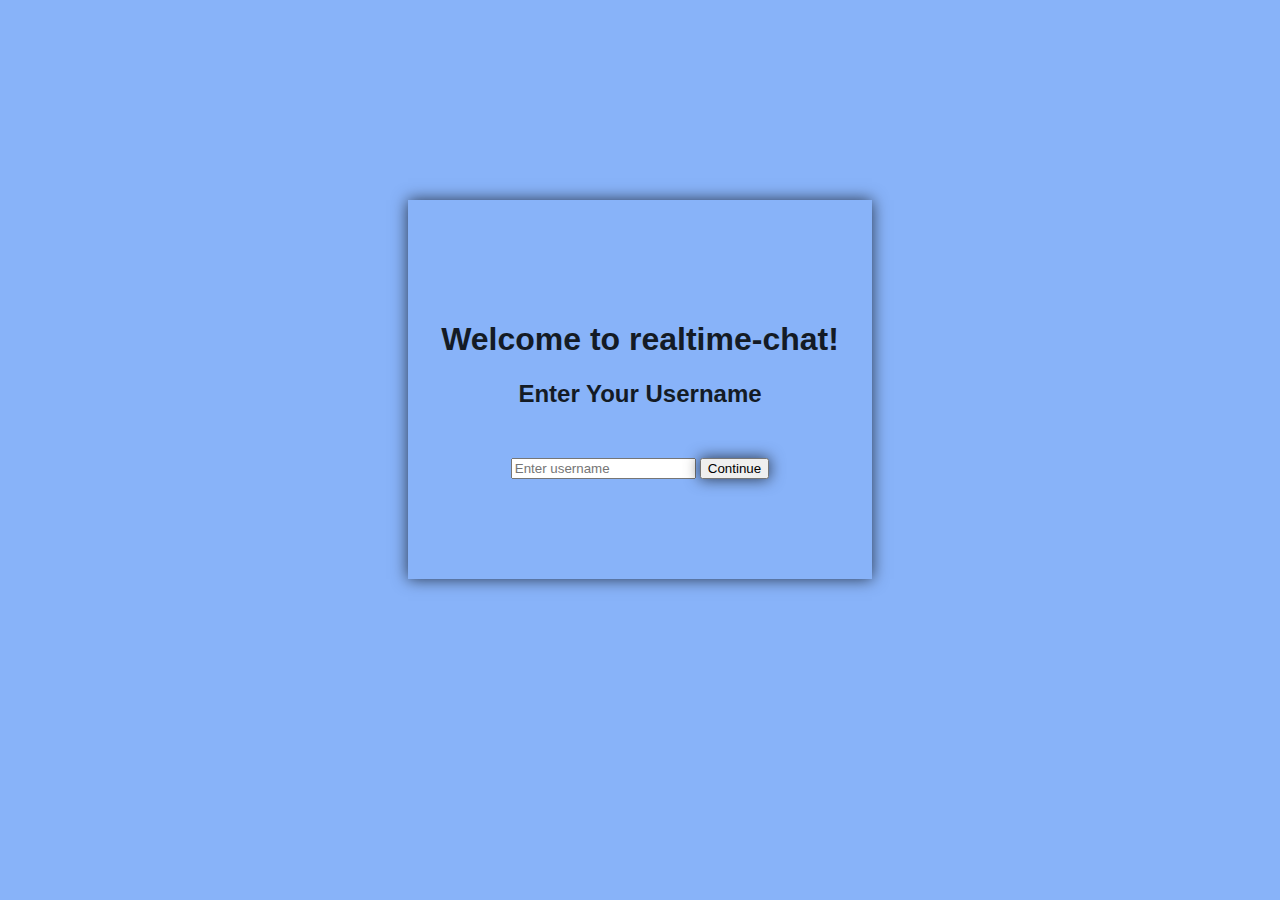
<file: realtime-chat/index.html>
<!DOCTYPE html>
<html lang="en">
<head>
    <link rel="stylesheet" type="text/css" href="style_all.css">
    <meta charset="UTF-8">
    <meta name="viewport" content="width=device-width, initial-scale=1.0">
    <title>Login</title>
</head>
<body>

    <div class="index">
    <h1>Welcome to realtime-chat!</h1>
    <h2>Enter Your Username</h2>
    <input type="text" id="username" placeholder="Enter username">
    <button onclick="submitUsername()">Continue</button>
    </div>

    <script>
        function submitUsername() {
            const username = document.getElementById("username").value.trim();
            if (username) {
                localStorage.setItem("username", username); // Save username
                window.location.href = "select-chat.html"; // Go to chat selection page
            } else {
                alert("Please enter a username.");
            }
        }
    </script>
</body>
</html>
</file>
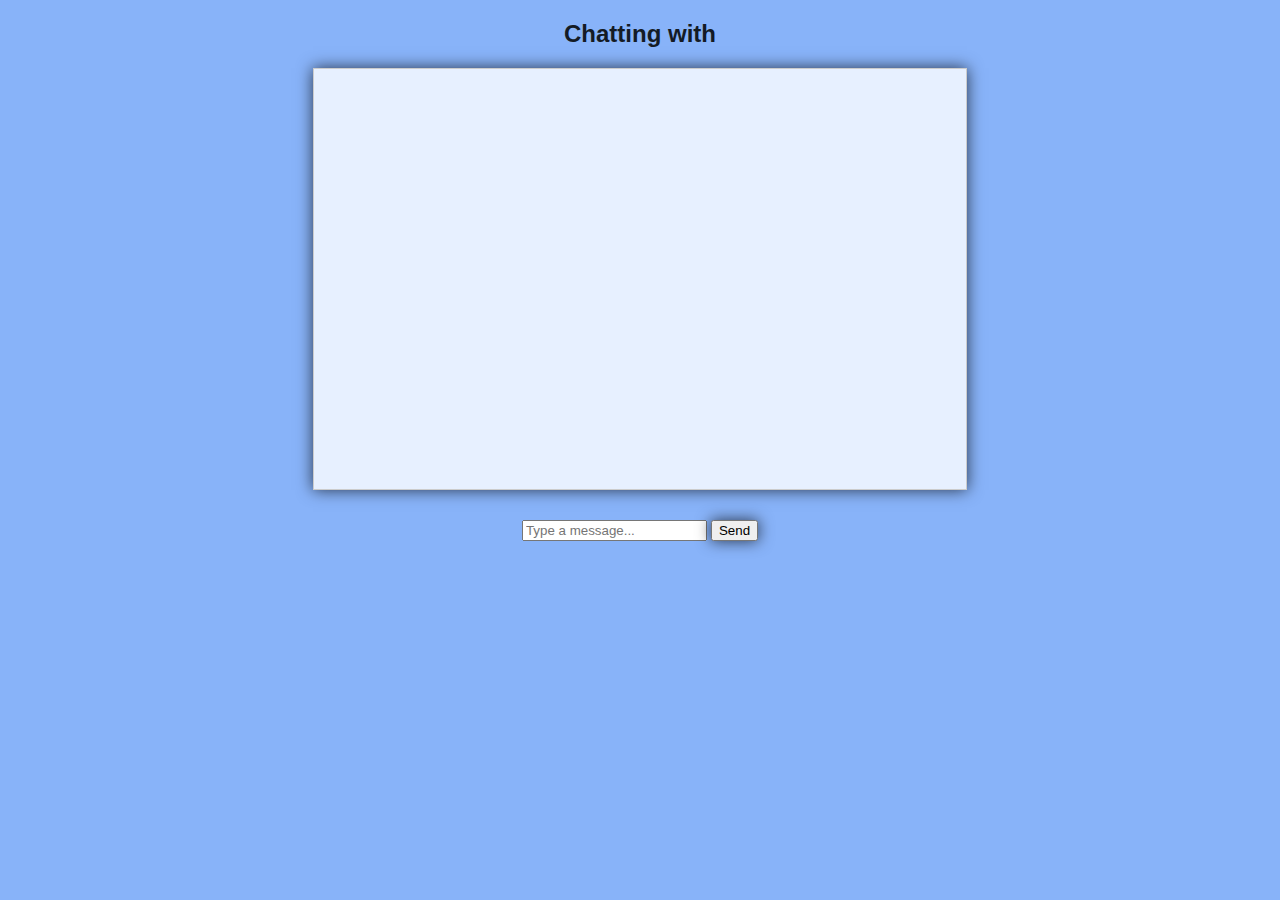
<file: realtime-chat/chat.html>
<!DOCTYPE html>
<html lang="en">
<head>
    <meta charset="UTF-8">
    <meta name="viewport" content="width=device-width, initial-scale=1.0">
    <link rel="stylesheet" type="text/css" href="style_all.css">
    <title>Chat</title>
</head>
<body>
    <h2>Chatting with <span id="chatting-with"></span></h2>
    <div id="chat-box"></div>

    <input type="text" id="message" placeholder="Type a message...">
    <button onclick="sendMessage()">Send</button>

    <script>
        const ws = new WebSocket("ws://localhost:3000");
        const username = localStorage.getItem("username");
        const chatWith = JSON.parse(localStorage.getItem("chatWith"));

        document.getElementById("chatting-with").textContent = chatWith.join(", ");

        const sessionId = [username, ...chatWith].sort().join("_"); // Unique chat session key

        ws.onopen = () => {
            ws.send(JSON.stringify({ type: "register", username, sessionId }));
        };

        ws.onmessage = (event) => {
            const chatBox = document.getElementById("chat-box");
            const msg = document.createElement("p");
            msg.textContent = event.data;
            chatBox.appendChild(msg);
            chatBox.scrollTop = chatBox.scrollHeight;
        };

        function sendMessage() {
            const input = document.getElementById("message");
            if (input.value.trim() !== "") {
                ws.send(JSON.stringify({ type: "message", sessionId, sender: username, text: input.value }));
                input.value = "";
            }
        }

        // Send message on "Enter" key press
        document.getElementById("message").addEventListener("keydown", function (event) {
            if (event.key === "Enter") {
                sendMessage();
            }
        });
    </script>
</body>
</html>
</file>
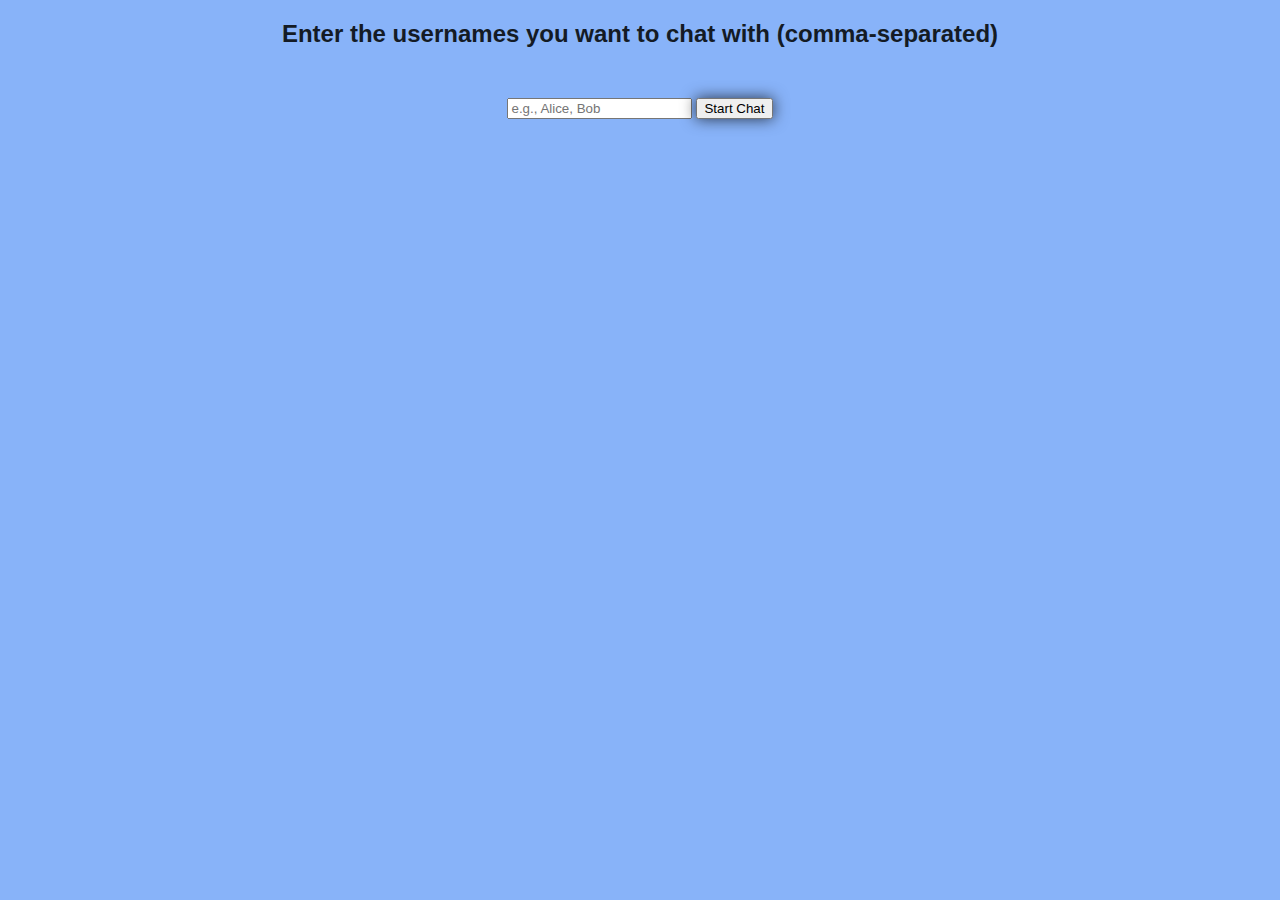
<file: realtime-chat/select-chat.html>
<!DOCTYPE html>
<html lang="en">
<head>
    <meta charset="UTF-8">
    <meta name="viewport" content="width=device-width, initial-scale=1.0">
    <link rel="stylesheet" type="text/css" href="style_all.css">
    <title>Select Chat</title>
</head>
<body>
    <h2>Enter the usernames you want to chat with (comma-separated)</h2>
    <input type="text" id="chat-users" placeholder="e.g., Alice, Bob">
    <button onclick="startChat()">Start Chat</button>

    <script>

        async function loadUsers() {
            const response = await fetch("http://localhost:3000/users");
            const users = await response.json();

            const userListDiv = document.getElementById("user-list");
            userListDiv.innerHTML = ""; // Clear previous list

            users.forEach(user => {
                if (user !== localStorage.getItem("username")) { // Don't show yourself
                    const checkbox = document.createElement("input");
                    checkbox.type = "checkbox";
                    checkbox.value = user;
                    checkbox.id = user;

                    const label = document.createElement("label");
                    label.htmlFor = user;
                    label.textContent = user;

                    userListDiv.appendChild(checkbox);
                    userListDiv.appendChild(label);
                    userListDiv.appendChild(document.createElement("br"));
                }
            });
        }

        function startChat() {
            const input = document.getElementById("chat-users").value.trim();
            
            if (!input) {
                alert("Please enter at least one username.");
                return;
            }

            const selectedUsers = input.split(",").map(user => user.trim()).filter(user => user !== "");

            if (selectedUsers.length === 0) {
                alert("Please enter valid usernames.");
                return;
            }

            localStorage.setItem("chatWith", JSON.stringify(selectedUsers)); // Store selected users
            window.location.href = "chat.html"; // Move to chat page
        }

        loadUsers(); // Load users when the page loads
    </script>
</body>
</html>
</file>
<file: realtime-chat/style_all.css>
body{
        background-color: rgb(136, 179, 249);
        text-align: center;
    }
div.index{
    box-shadow: 0px 0px 15px rgba(0, 0, 0, 0.7);
    margin: 200px;
    margin-left: 400px;
    margin-right: 400px;
    padding-top: 100px;
    padding-bottom: 100px;
}

#chat-box { 
    text-align: left;
    text-indent: 2%;
    margin: auto;
    box-shadow: 0px 0px 15px rgba(0, 0, 0, 0.7);  
    width: 50%; 
    height: 400px; 
    overflow-y: scroll; 
    border: 1px solid #ccc; 
    background-color: rgb(231, 240, 255);
    padding: 10px; 
}

input, button { 
    margin-top: 30px; 
}

text{
    box-shadow: 0px 0px 15px rgba(0, 0, 0, 0.7);
}
button{
    box-shadow: 0px 0px 15px rgba(0, 0, 0, 0.7);
    font-family: sans-serif;
}
h1, h2, h3, h4, h5, h6, p{
    color: rgb(20, 27, 37);
    font-family: sans-serif;
}
</file>
